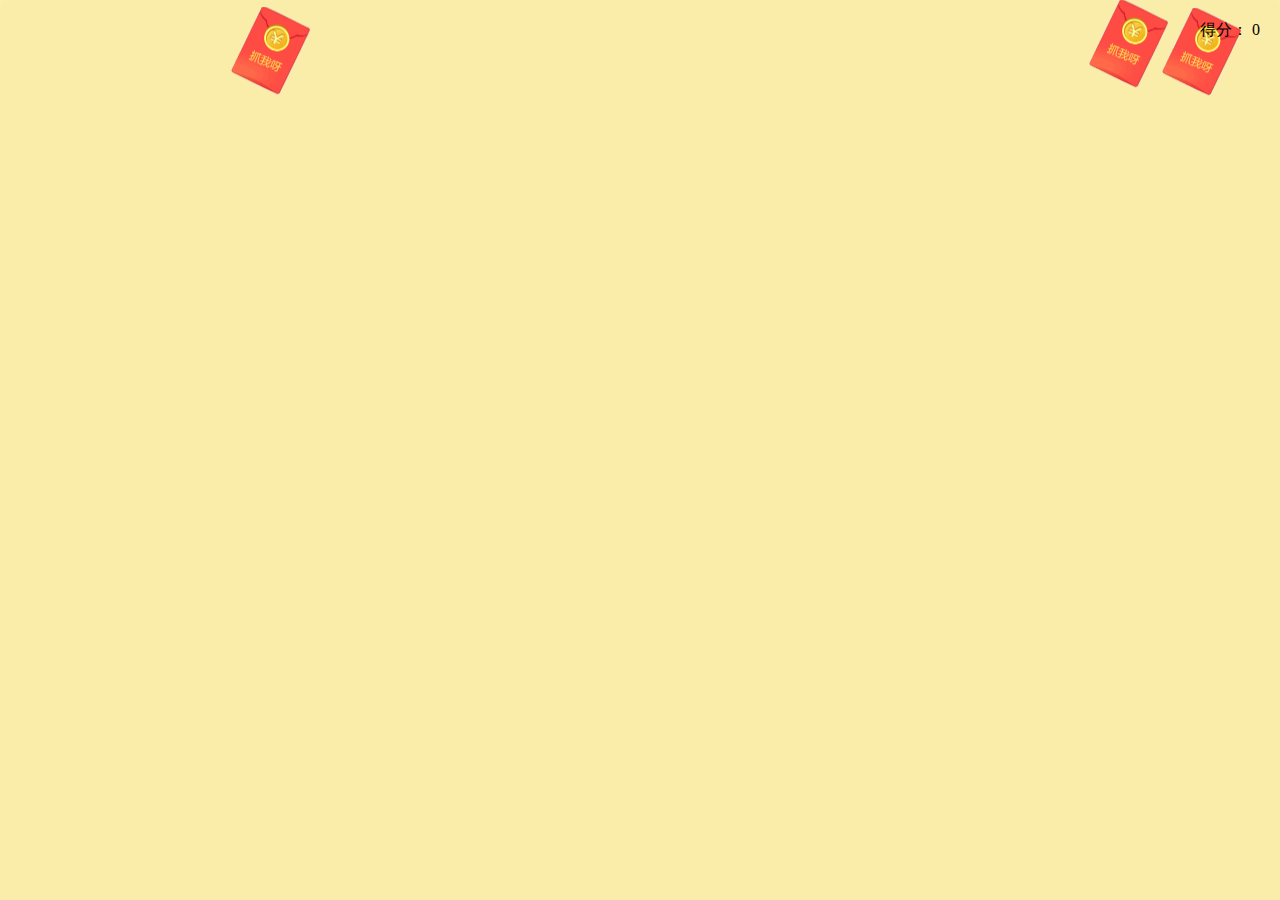
<file: game/index.html>
<html>

<head>
	<meta name="save" content="history" />
	<meta name="viewport" content="width=device-width, initial-scale=1.0,maximum-scale=1.0, user-scalable=no">
	<meta name="format-detection" content="telephone=no" />
	<meta name="apple-mobile-web-app-capable" content="yes" />
	<meta name="apple-mobile-web-app-status-bar-style" content="blank" />
	<meta http-equiv="Content-Type" content="text/html; charset=utf-8" />
	<link rel="stylesheet" href="css/style.css" />
	<link rel="stylesheet" href="css/rain.css" />
	<script type="text/javascript" src="js/jquery.min.js"></script>
	<title>html5手机端红包下落抢红包特效</title>
</head>
<script>
	var a = 0;
	var score = 0;
	var Timerr = setInterval(aa, 500);
	var removepackage = setInterval(function () {
		for (var jj = 0; jj < $('.div>div').size() / 4; jj++) {
			$('.div>div').eq($('.div>div').size() - jj).remove();
		}
	}, 1000);
	function aa() {
		for (var i = 0; i < 4; i++) {
			var m = parseInt(Math.random() * 700 + 100);
			var j2 = parseInt(Math.random() * 300 + 1200);
			var j = parseInt(Math.random() * 1600 + 000);
			var j1 = parseInt(Math.random() * 300 + 300);
			var n = parseInt(Math.random() * 10 + (-10));
			$('.div').prepend('<div class="dd"></div>');
			$('.div').children('div').eq(0).css({ 'left': j, 'top': n });
			$('.div').children('div').eq(0).animate({ 'left': j - j1, 'top': $(window).height() + 20 }, 3000);
		}
	};
	$(document).on('touchstart', '.dd', function () {
		$(this).css("background-position", "0 -100px");
		a++;
		score = a * 100;
		console.log(a);
		$("#score").html(score);
		if (a == 5) {
			$(".chuai_box").show();
			clearInterval(Timerr, 20);
			$(".div").removeClass("bg_1");
			setTimeout(function () {
				$(".div").addClass("bg_2");
			}, 3000);
		}
	}); 
</script>

<body>
	<div class="page_rain">
		<div class="score-wp">得分：
			<span class="score" id="score">0</span>
		</div>
		<div class="div bg_1"></div>
		<!--蒙层-->
		<div class="chuai_box" style="display: none;">
			<div class="chuai">
				<p>常州克里斯特尔斯甜品店红包</p>
			</div>
		</div>
	</div>
</body>

</html>
</file>
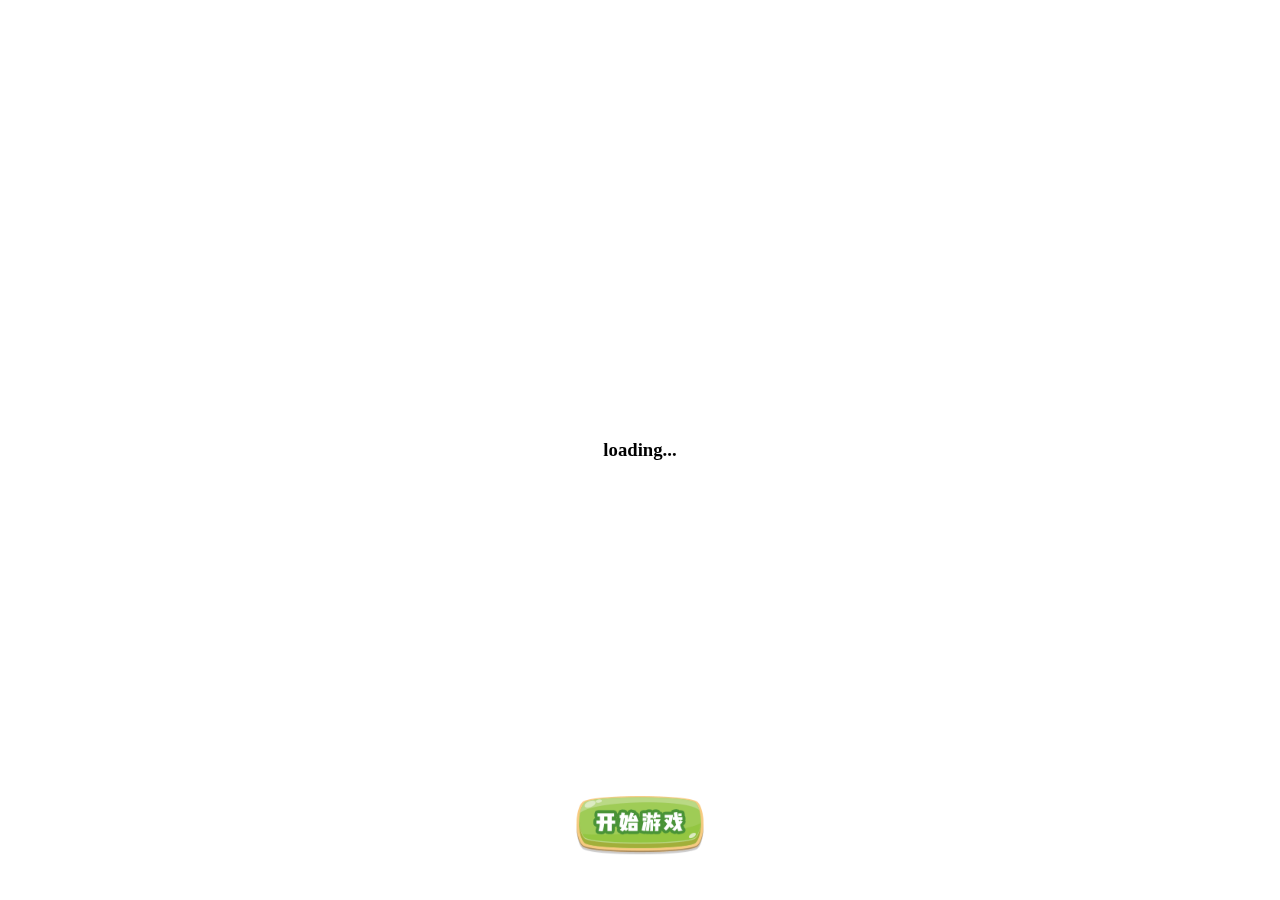
<file: vue-game - 副本/index.html>
<html>

<head>
    <title>热风欢庆开幕</title>
    <meta charset="UTF-8">
    <meta name="viewport" content="width=device-width,initial-scale=1,minimum-scale=1,maximum-scale=1,user-scalable=no" />
    <style>
        * {
            padding: 0;
            margin: 0;
        }

        html,
        body,
        .content-wrap {
            width: 100vw;
            height: 100vh;
            position: relative;
        }

        .loading {
            position: absolute;
            left: 50%;
            top: 50%;
            transform: translate(-50%, -50%);
            -webkit-transform: translate(-50%, -50%);
            -moz-transform: translate(-50%, -50%);
        }

        .canvas {
            display: block;
            margin: 0 auto;
        }

        .btn-start {
            position: absolute;
            width: 130px;
            height: 62px;
            background: url(images/hwbtn-start.png) no-repeat center center;
            background-size: 100% 100%;
            bottom: 5%;
            left: 50%;
            transform: translateX(-50%) scale3d(1, 1, 1);
            -webkit-transform: translateX(-50%) scale3d(1, 1, 1);
            -moz-transform: translateX(-50%) scale3d(1, 1, 1);
            animation: pulse 1s ease-in-out .3s infinite forwards;
            -moz-animation: pulse 1s ease-in-out .3s infinite forwards;
            -webkit-animation: pulse 1s ease-in-out .3s infinite forwards;
        }

        @-webkit-keyframes pulse {
            from {
                -webkit-transform: translateX(-50%) scale3d(1, 1, 1);
                transform: translateX(-50%) scale3d(1, 1, 1);
            }

            50% {
                -webkit-transform: translateX(-50%) scale3d(1.05, 1.05, 1.05);
                transform: translateX(-50%) scale3d(1.05, 1.05, 1.05);
            }

            to {
                -webkit-transform: translateX(-50%) scale3d(1, 1, 1);
                transform: translateX(-50%) scale3d(1, 1, 1);
            }
        }

        @keyframes pulse {
            from {
                -webkit-transform: translateX(-50%) scale3d(1, 1, 1);
                transform: translateX(-50%) scale3d(1, 1, 1);
            }

            50% {
                -webkit-transform: translateX(-50%) scale3d(1.05, 1.05, 1.05);
                transform: translateX(-50%) scale3d(1.05, 1.05, 1.05);
            }

            to {
                -webkit-transform: translateX(-50%) scale3d(1, 1, 1);
                transform: translateX(-50%) scale3d(1, 1, 1);
            }
        }
    </style>
</head>

<body>
    <div class="content-wrap">
        <canvas id="c-1" class="canvas" height="550px" width="320px">浏览器版本过低，不支持canvas技术</canvas>
        <h3 id="loading" class="loading">loading...</h3>
        <span class="btn-start" onclick="goToGame();"></span>
    </div>
    <script src="./libs/jquery-3.1.0.min.js"></script>
    <script src="./libs/ion.sound.min.js"></script>
    <script src="./libs/ani.min.js"></script>
    <script src="./js/start.js"></script>
    <script>
        function goToGame() {
            if ($("#loading").hasClass("hasload")) {
                window.location.href = "game.html";
            }
        }
    </script>
</body>

</html>
</file>
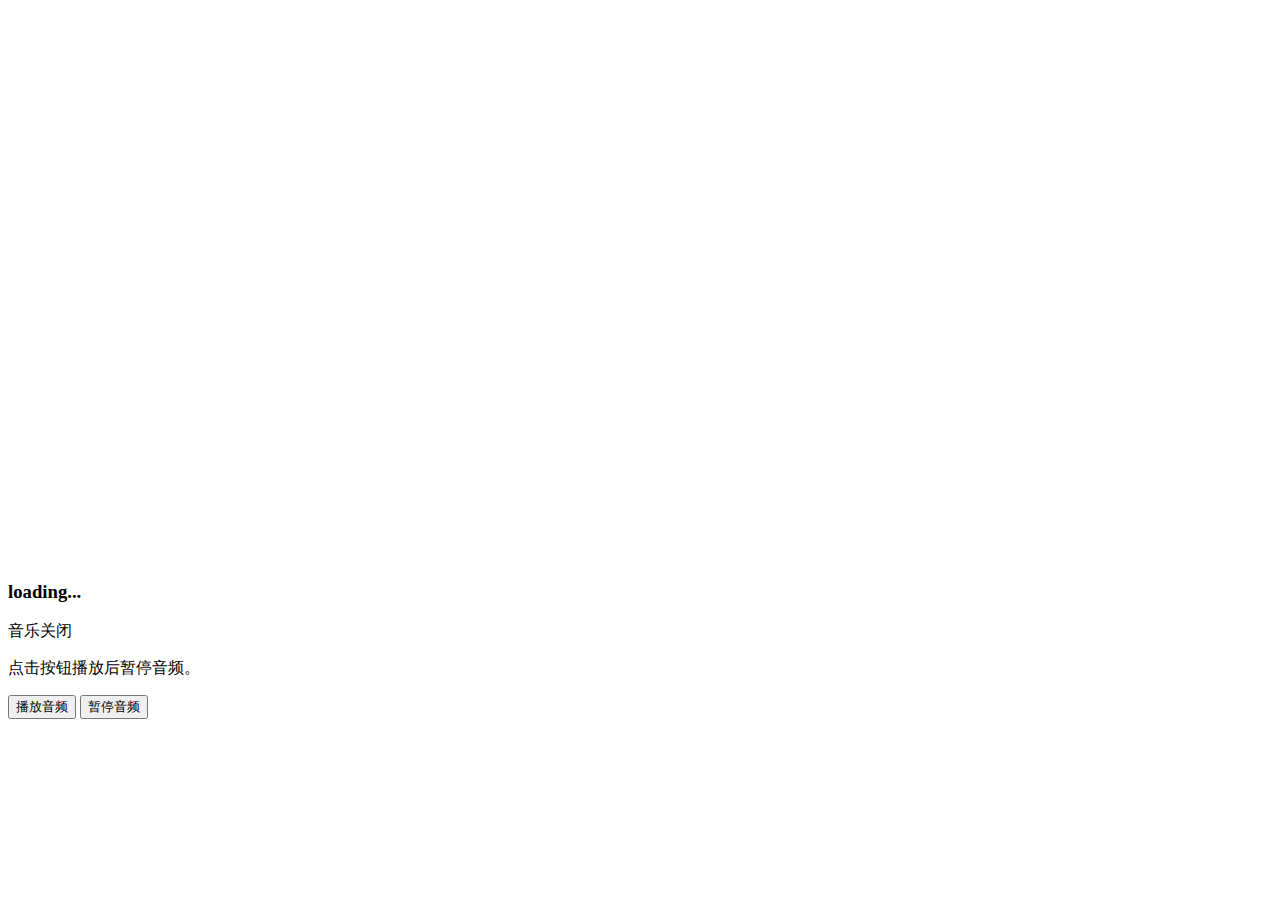
<file: vue-game/test.html>
<!DOCTYPE html>
<html lang="en">

<head>
    <meta charset="UTF-8">
    <meta name="viewport" content="width=device-width, initial-scale=1.0">
    <meta http-equiv="X-UA-Compatible" content="ie=edge">
    <title>Document</title>
</head>

<body>
    <div class="content-wrap">
        <canvas id="c-1" height="550px" width="320px"></canvas>
        <h3 id="loading" class="loading">loading...</h3>
        <span class="btn-start">音乐关闭</span>
    </div>
    <audio id="myAudio" autoplay loop>
        <source src="http://ojcokbt6a.bkt.clouddn.com/bgm_1.mp3" type="audio/mpeg"> 您的浏览器不支持 audio 与元素。
    </audio>
    <p>点击按钮播放后暂停音频。</p>

    <button onclick="playAudio()" type="button">播放音频</button>
    <button onclick="pauseAudio()" type="button">暂停音频</button>
    <script src="./libs/jquery-3.1.0.min.js"></script>
    <script src="./libs/ion.sound.min.js"></script>
    <script src="./libs/ani.min.js"></script>
    <script>
        var x = document.getElementById("myAudio");

        function playAudio() {
            x.play();
        }

        function pauseAudio() {
            x.pause();
        }
        function play_animation() {
            var framesUrl = [];
            for (let i = 0; i < 60; i++) {
                framesUrl.push('images/lh_' + i + '.png');
            }
            // frame animation
            var ani = new frame_ani({
                canvasTargetId: "c-1", // target canvas ID
                framesUrl: framesUrl, // frames url
                loop: true, // if loop
                height: 550, // source image's height (px)
                width: 320, // source image's width (px)
                frequency: 20, // count of frames in one second
                audioIonName: "bgm_1", // ion.sound audio name
                onComplete: function () { // complete callback
                    // console.log("Animation loop.");
                },
            });

            // preload & play
            ani.initialize(() => {
                $("#loading").hide();
                ani.play();
            });
        }
        //play_animation();

        // 背景音乐

    </script>
</body>

</html>
</file>
<file: game/css/rain.css>
/**{
	margin: 0;padding: 0;
	cursor: pointer;
}*/

html,
body {
    width: 100%;
    height: 100%;
    overflow: hidden;
}

.div {
    width: 100%;
    min-height: 100%;
    position: relative;
    overflow: hidden;
}

.bg_1 {
    background: url(../images/bg_redrain.png) no-repeat;
    background-size: cover;
}

.bg_2 {
    background: url(../images/bg_redrain2.png) no-repeat;
    background-size: cover;
}

.div>div {
    width: 80px;
    height: 90px;
    position: absolute;
    top: 0;
    right: 0;
    /*background: red;*/
    /*background: url(../images/test_package.png) no-repeat;
	background-size: 100%;*/
    background-image: url(../images/icon_package.png);
    background-repeat: no-repeat;
    background-size: 155px 215px;
    background-position: 0px -1px;
    /*background-position: 0px -100px;*/
}

/*.div > div > div{
	width: 60px;
	height: 80px;
	
	background: url(../images/test_package.png) no-repeat;
	background-size: 100%;
	position: absolute;
	top: -2px;
	right: -2px;
}*/

.score-wp {
    position: absolute;
    right: 20px;
    top: 20px;
    z-index: 200;
}
</file>
<file: game/css/style.css>
/*reset*/
body,ul,ol,li,p,h1,h2,h3,h4,h5,h6,form,fieldset,table,td,img,div{margin:0;padding:0;border:0;}
body{
	margin: 0 auto;
}
ul,ol{list-style-type:none;}
select,input,img,select{vertical-align:middle;}
a{ text-decoration:none;}
*{
	font-family: "微软雅黑";
	cursor: pointer;
}
*{
	-webkit-tap-highlight-color: rgba(0,0,0,0);
}
.clearfix{*zoom:1;}
	.clearfix:before,.clearfix:after{display:table;content:"";line-height:0;}
	.clearfix:after{clear:both;}

ul,li,ol{list-style-type: none;}
a{text-decoration: none;}
.fl{float: left;}
.fr{float: right;}
.mt20{
	margin-top: 20px;
}

/*首页page_index*/
html,body{
	width: 100%;
	height: 100%;
}
.page_index{
	max-width: 100%;
	min-height: 100%;
	background: #d8363c;
}
.page_index .header{
	width: 100%;
}
.page_index .header img{
	width: 100%;
}
.page_index .qhb_box{
	position: relative;
	width: 100%;
	height: 308px;
	background: url(../images/yellow_yun.png) no-repeat 0 0;
	background-size: 100% 100%;
}
.page_index .qhb_box .top{
	width: 100%;
}
.page_index .qhb_box .top .title_1{
	width: 100%;
	text-align: center;
}
.page_index .qhb_box .top .title_1 img{
	margin-top: 10px;
	width: 70%;
}
.page_index .qhb_box .top .title_2{
	margin-left: 20px;
	margin-right: 20px;
	padding-top: 10px;
	background: url(../images/bg_title2.png) no-repeat 0 0;
	background-size: 100% 100%;
}
.page_index .qhb_box .top .title_2 p{
	width: 70%;
	margin: 0 auto;
	font-size: 32px;
	color: #DA0746;
	font-weight: bold;
	text-align: center;
}
.page_index .qhb_box .top .no_packagetext{
	color: #D70545;
	font-size: 14px;
	text-align: center;
	padding-top: 10px;
}
.page_index .qhb_box .left_monkey{
	position: absolute;
	left: 0;
	bottom: 90px;
}
.page_index .qhb_box .left_monkey img{
	width: 34%;
}
.page_index .qhb_box .middle{
	text-align: center;
}
.page_index .qhb_box .middle .middle_tip{
	color: #333;
	font-size: 14px;
}
.page_index .qhb_box .middle .time_box{
	display: inline-block;
	height: 50px;
	line-height: 50px;
	margin-top: 6px;
}
.page_index .qhb_box .middle .time_box .item{
	float: left;
	font-size: 30px;
	color: #FFF;
}
.page_index .qhb_box .middle .time_box .num{
	background: #505050;
	margin-right: 4px;
}
.page_index .qhb_box .middle .time_box .point{
	color: #333;
	margin-right: 4px;
}
/*登录前*/
.qhb_box .login_before .login_tip{
	margin-left: 82px;
	font-size: 15px;
}
	
.page_index .bottom{
	width: 100%;
	position: absolute;
	bottom: 40px;
}
.page_index .bottom a{
	margin: 0 auto;
	display: block;
	width: 70%;
	height: 40px;
	font-size: 16px;
	line-height: 40px;
	border-radius: 6px;
	background: #D8363C;
	text-align: center;
	color: #faf5be;
}
.page_index .other_info .line_monkey{
	width: 100%;
}
.page_index .other_info ul li .title{
	font-size: 18px;
}
.page_index .other_info ul li .box{
	margin-left: 20px;
	margin-right: 20px;
	color: #FFF;
	font-size: 14px;
	line-height: 24px;
	padding: 10px 0;
}
.page_index .other_info .line_monkey img{
	width: 100%;
}
.page_index .bottom{
	font-size: #FFF;
}
.page_index .my_hbrecord{
	width: 100%;
	text-align: center;
}
.page_index .my_hbrecord .more_mypackage{
	display: inline-block;
	font-size: 16px;
	color: #da0346;
	background: #faeda9;
	padding: 10px 20px;
	text-align: center;
	border-radius: 6px;
	margin-top: 10px;
}
.page_index .my_hbrecord ul{
	margin-top: 10px;
}
.page_index .my_hbrecord li{
	line-height: 40px;
}
.page_index .my_hbrecord li p{
	display: inline-block;
	text-align: center;
}
.page_index .my_hbrecord .left{
	float: left;
}
.page_index .my_hbrecord .right{
	float: right;
}
.page_index .my_hbrecord .seemore{
	display: inline-block;
	font-size: 15px;
	color: #FFF;
	padding-right: 15px;
	background: url(../images/seemore.png) no-repeat center right;
	background-size: 10px 10px;
}
/*结果*/
.page_result{
	max-width: 100%;
	min-height: 100%;
	background: #d8363c;
}
.page_result .header img{
	width: 100%;
}
.page_result .middle{
	text-align: center;
}
.page_result .middle .win_prize{
	margin-top: 10px;
}
.page_result .middle .win_prize .text{
	color: #faeda9;
	font-size: 15px;
}
.page_result .middle .win_prize .name{
	color: #faeda9;
	font-size: 25px;
}
.page_result .middle .no_prize{
	display: none;
	margin-top: 10px;
	font-size: 25px;
	color: #faeda9;
}
.page_result .middle .btn_again{
	display: inline-block;
	margin-top: 10px;
	font-size: 16px;
	color: #fc4a40;
	width: 50%;
	height: 40px;
	line-height: 40px;
	border-radius: 6px;
	background: #faeda9;
}
.page_result .middle .count{
	margin-top: 10px;
	font-size: 15px;
}
.page_result .middle .tips{
	line-height: 24px;
	font-size: 16px;
}
.page_result .middle .count,.page_result .middle .tips{
	color: #FFF;
	opacity: 0.9;
}
.page_result .middle .count span{
	color: #faeda9;
}
.page_result .bottom{
	padding-bottom: 10px;
}
.page_result .bottom  .line_monkey img {
    width: 100%;
}
.page_result .bottom .title,.page_result .bottom  .tips{
	margin-left: 20px;
	margin-right: 20px;
	color: #faeda9;
}
.page_result .bottom  .title{
	font-size: 18px;
	margin-top: 10px;
}
.page_result .bottom  .tips{
	font-size: 15px;
}
.page_result .bottom  .tips p{
	line-height: 24px;
}
/*我的红包*/
.page_mypackage{
	max-width: 100%;
	min-height: 100%;
	background: #fed14b;
}
.page_mypackage .header{
	text-align: center;
}
.page_mypackage .header .title{
	padding-top: 20px;
	font-size: 23px;
	color: #d70545
}
.page_mypackage .header .my_head img{
	margin-top: 10px;
	margin-bottom: 10px;
	width: 84px;
	height: 84px;
	border-radius: 50%;
}
.page_mypackage .header .name_package .user_name{
	display: inline-block;
	color: #75040a;
	font-size: 17px;
	font-weight: bold;
}
.page_mypackage .header .name_package .number_getpackage{
	display: inline-block;
	color: #75040a;
	font-size: 17px;
}
.page_mypackage .header .name_package .number_getpackage span{
	font-weight: bold;
}
.page_mypackage .middle .no_getpackagebox{
	position: relative;
	padding-top: 40px;
}
.page_mypackage .middle .no_getpackagebox img{
	width: 70px;
	position: absolute;
	bottom: -16px;
	left: 0;
}
.page_mypackage .middle .no_getpackage{
	font-size: 24px;
	color: #d70545;
	text-align: center;
}
.page_mypackage .middle .no_getpackage{
	width: 60%;
	margin: 0 auto;
}
.page_mypackage .middle .getpackage{
	margin-left: 20px;
	margin-right: 20px;
	padding-top: 100px;
	position: relative;
}
.page_mypackage .middle .getpackage img{
	position: absolute;
	left: 0;
	top: 0;
	width: 78px;
}
.page_mypackage .middle .getpackage li{
	padding: 10px 0;
	border-bottom: 1px solid #fdab4a;
}
.page_mypackage .middle .getpackage li:first-child{
	border-top: 1px solid #fdab4a;
}
.page_mypackage .middle .getpackage p{
	display: inline-block;
	height: 30px;
	line-height: 30px;
	color: #d70545;
	font-size: 16px;
	background: url(../images/redpackage.png) no-repeat left center;
	background-size: 50px 30px;
	padding-left: 60px;
}
.bg_red{
	background: #da0746;
}
.bg_grey{
	background: #a7a7a7;
}
.page_mypackage .middle .getpackage a{
	display: inline-block;
	font-size: 14px;
	width: 75px;
	height: 30px;
	line-height: 30px;
	text-align: center;
	color: #FFF;
	border-radius: 5px;
}
/*领取按钮2种状态*/
.page_mypackage .bottom{
	padding-bottom: 10px;
}
.page_mypackage .bottom  .line_monkey img {
    width: 100%;
}
.page_mypackage .bottom .title,.page_mypackage .bottom .tips{
	margin-left: 20px;
	margin-right: 20px;
}
.page_mypackage .bottom .title{
	line-height: 50px;
	color: #fc4a40;
	font-size: 18px;
	font-weight: bold;
}
.page_mypackage .bottom .tips p{
	color: #fc4a40;
	font-size: 16px;
	line-height: 23px;
}
/*rain*/
.page_rain{
	background: url(../images/bg_redrain.png) no-repeat 0 0;
	background-size: cover;
	min-height: 100%;
}
.page_rain .chuai_box{
	width: 100%;
	position: fixed;
	top: 0;
	right: 0;
	bottom: 0;
	left: 0;
	background: rgba(0,0,0,0.5);
	text-align: center;
	text-align: -webkit-center;
}
.page_rain .chuai_box .chuai{
	width: 240px;
	height: 160px;
	background: url(../images/chuai.png) no-repeat center center;
	background-size: cover;
	position: fixed;
	left: 50%;
	top: 50%;
	margin-left: -120px;
	margin-top: -80px;
	border-radius: 4px;
}
.page_rain .chuai_box .chuai p{
	color: #ffe401;
	font-size: 14px;
	margin-top: 120px;
}
</file>
